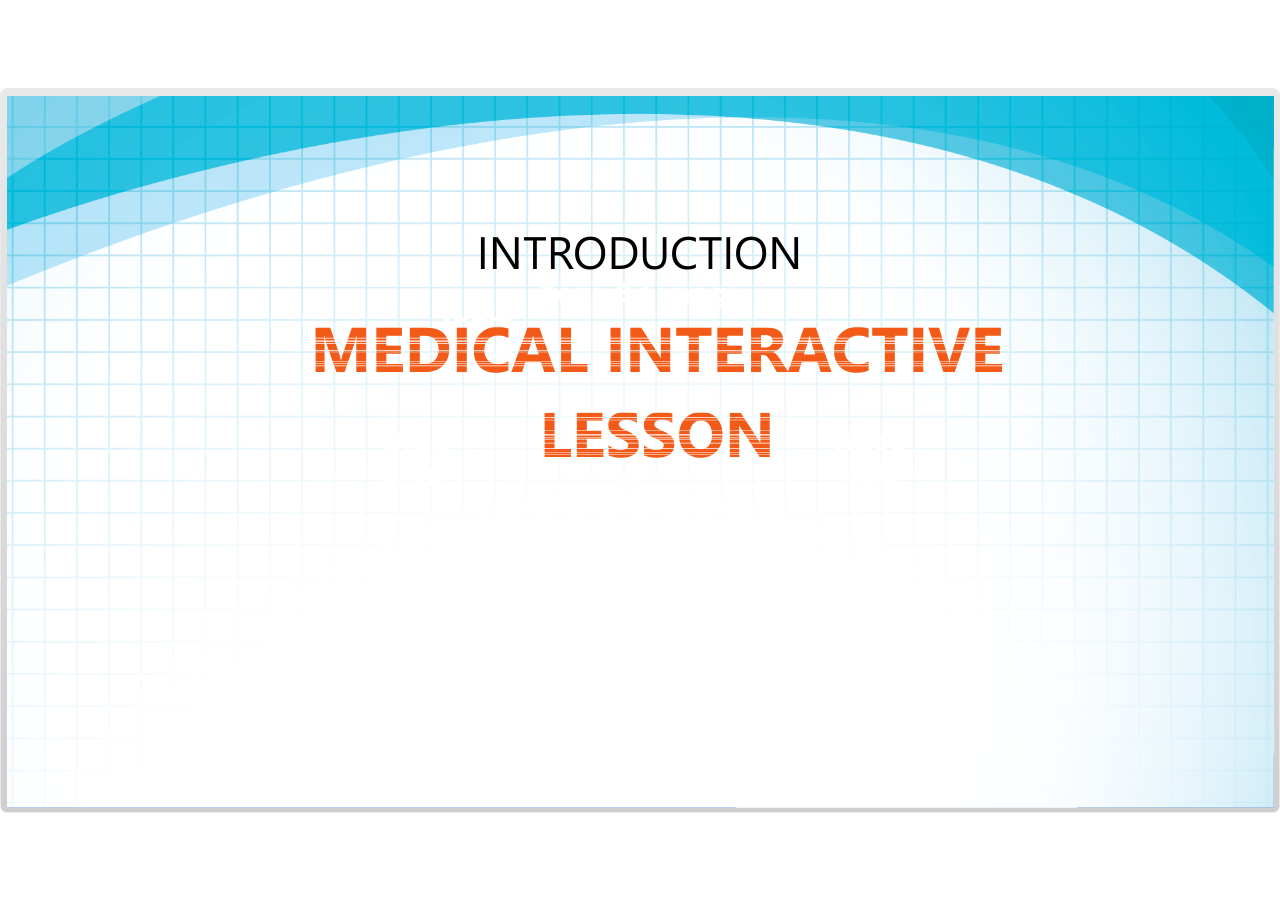
<file: index.html>
<!DOCTYPE html>
<html lang="en-US">
<head>
  <meta charset="utf-8">
  <!-- Created using Storyline 3 - http://www.articulate.com  -->
  <!-- version: 3.10.22406.0 -->
  <title>Medical lesson</title>
  <meta http-equiv="x-ua-compatible" content="IE=edge" />
  <meta name="viewport" content="width=device-width, initial-scale=1.0, user-scalable=no, shrink-to-fit=no, minimal-ui" />
  <meta name="apple-mobile-web-app-capable" content="yes" />
  <style>
    html, body { height: 100%; padding: 0; margin: 0 }
    #app { height: 100%; width: 100%; }
  </style>
  
  <script>window.THREE = { };</script>
</head>
<body style="background: #FFFFFF" class="cs-HTML theme-classic">
  <!-- 360 -->
  <script>!function(e){function n(e,i){return e.test(i)}function i(e){var i=e||navigator.userAgent,o=i.split("[FBAN");if(void 0!==o[1]&&(i=o[0]),this.apple={phone:n(t,i),ipod:n(d,i),tablet:!n(t,i)&&n(s,i),device:n(t,i)||n(d,i)||n(s,i)},this.amazon={phone:n(h,i),tablet:!n(h,i)&&n(a,i),device:n(h,i)||n(a,i)},this.android={phone:n(h,i)||n(b,i),tablet:!n(h,i)&&!n(b,i)&&(n(a,i)||n(r,i)),device:n(h,i)||n(a,i)||n(b,i)||n(r,i)},this.windows={phone:n(l,i),tablet:n(p,i),device:n(l,i)||n(p,i)},this.other={blackberry:n(f,i),blackberry10:n(u,i),opera:n(c,i),firefox:n(A,i),chrome:n(w,i),device:n(f,i)||n(u,i)||n(c,i)||n(A,i)||n(w,i)},this.seven_inch=n(v,i),this.any=this.apple.device||this.android.device||this.windows.device||this.other.device||this.seven_inch,this.phone=this.apple.phone||this.android.phone||this.windows.phone,this.tablet=this.apple.tablet||this.android.tablet||this.windows.tablet,"undefined"==typeof window)return this}function o(){var e=new i;return e.Class=i,e}var t=/iPhone/i,d=/iPod/i,s=/iPad/i,b=/(?=.*\bAndroid\b)(?=.*\bMobile\b)/i,r=/Android/i,h=/(?=.*\bAndroid\b)(?=.*\bSD4930UR\b)/i,a=/(?=.*\bAndroid\b)(?=.*\b(?:KFOT|KFTT|KFJWI|KFJWA|KFSOWI|KFTHWI|KFTHWA|KFAPWI|KFAPWA|KFARWI|KFASWI|KFSAWI|KFSAWA)\b)/i,l=/IEMobile/i,p=/(?=.*\bWindows\b)(?=.*\bARM\b)/i,f=/BlackBerry/i,u=/BB10/i,c=/Opera Mini/i,w=/(CriOS|Chrome)(?=.*\bMobile\b)/i,A=/(?=.*\bFirefox\b)(?=.*\bMobile\b)/i,v=new RegExp("(?:Nexus 7|BNTV250|Kindle Fire|Silk|GT-P1000)","i");"undefined"!=typeof module&&module.exports&&"undefined"==typeof window?module.exports=i:"undefined"!=typeof module&&module.exports&&"undefined"!=typeof window?module.exports=o():"function"==typeof define&&define.amd?define("isMobile",[],e.isMobile=o()):e.isMobile=o()}(this);
    window.isMobile.apple.tablet = window.isMobile.apple.tablet ||
      (navigator.platform === 'MacIntel' && navigator.maxTouchPoints > 1);
    window.isMobile.apple.device = window.isMobile.apple.device || window.isMobile.apple.tablet;
    window.isMobile.tablet = window.isMobile.tablet || window.isMobile.apple.tablet;
    window.isMobile.any = window.isMobile.any || window.isMobile.apple.tablet;
  </script>

  <div id="focus-sink" aria-hidden="true" tabIndex=-1"></div>

  <div id="preso"></div>
  <script>
    window.DS = {};
    window.globals = {
      DATA_PATH_BASE: '',
      HAS_FRAME: true,
      HAS_SLIDE: true,

      lmsPresent: true,
      tinCanPresent: false,
      cmi5Present: false,
      aoSupport: false,
      scale: 'show all',
      captureRc: false,
      browserSize: 'fullscreen',
      bgColor: '#FFFFFF',
      features: '',
      themeName: 'classic',
      preloaderColor: '#FFFFFF',
      suppressAnalytics: false,
      productChannel: 'perpetual',
      publishSource: 'storyline',
      aid: '',
      cid: '871a2f2f-8077-4244-950e-fc8d318c1865',
      playerVersion: '3.10.22406.0',
      maxIosVideoElements: 5,

      
      parseParams: function(qs) {
        if (window.globals.parsedParams != null) {
          return window.globals.parsedParams;
        }
        qs = (qs || window.location.search.substr(1)).split('+').join(' ');
        var params = {},
            tokens,
            re = /[?&]?([^=]+)=([^&]*)/g;

        while (tokens = re.exec(qs)) {
          params[decodeURIComponent(tokens[1]).trim()] =
            decodeURIComponent(tokens[2]).trim();
        }
        window.globals.parsedParams = params;
        return params;
      }

    };

    (function() {

      var classTypes = [ 'desktop', 'mobile', 'phone', 'tablet' ];

      var addDeviceClasses = function(prefix, testObj) {
        var curr, i;
        for (i = 0; i < classTypes.length; i++) {
          curr = classTypes[i];
          if (testObj[curr]) {
            document.body.classList.add(prefix + curr);
          }
        }
      };

      var params = window.globals.parseParams(),
          isDevicePreview = params.devicepreview === '1',
          isPhoneOverride = params.deviceType === 'phone' || (isDevicePreview && params.phone == '1'),
          isTabletOverride = (params.deviceType === 'tablet' || isDevicePreview) && !isPhoneOverride,
          isMobileOverride = isPhoneOverride || isTabletOverride;

      var deviceView = {
        desktop: !window.isMobile.any && !isMobileOverride,
        mobile: window.isMobile.any || isMobileOverride,
        phone: isPhoneOverride || (window.isMobile.phone && !isTabletOverride),
        tablet: isTabletOverride || window.isMobile.tablet
      };

      window.globals.deviceView = deviceView;
      window.isMobile.desktop = !window.isMobile.any;
      window.isMobile.mobile = window.isMobile.any;

      addDeviceClasses('view-', deviceView);

    })();
  </script>
  
  <script src='story_content/user.js' type=text/javascript></script>
  <div class="slide-loader"></div>

  <script type="text/javascript">
    if (window.globals.deviceView.isMobile) { var doc = document, loader = doc.body.querySelector('.slide-loader'); [ 1, 2, 3 ].forEach(function(n) { var d = doc.createElement('div'); d.style.backgroundColor = window.globals.preloaderColor; d.classList.add('mobile-loader-dot'); d.classList.add('dot' + n); loader.appendChild(d); }); }
  </script>

  <div class="mobile-load-title-overlay" style="display: none">
    <div class="mobile-load-title">Medical lesson</div>
  </div>

  <div class="mobile-chrome-warning"></div>

  <script>
    
    if (window.autoSpider && window.vInterfaceObject) {
      document.querySelector('.mobile-load-title-overlay').style.display = 'none';
    }
  </script>

  

  <link rel="stylesheet" href="html5/data/css/output.min.css" data-noprefix />
</body>
<script src="html5/lib/scripts/ds-bootstrap.min.js"></script>
</html>
</file>
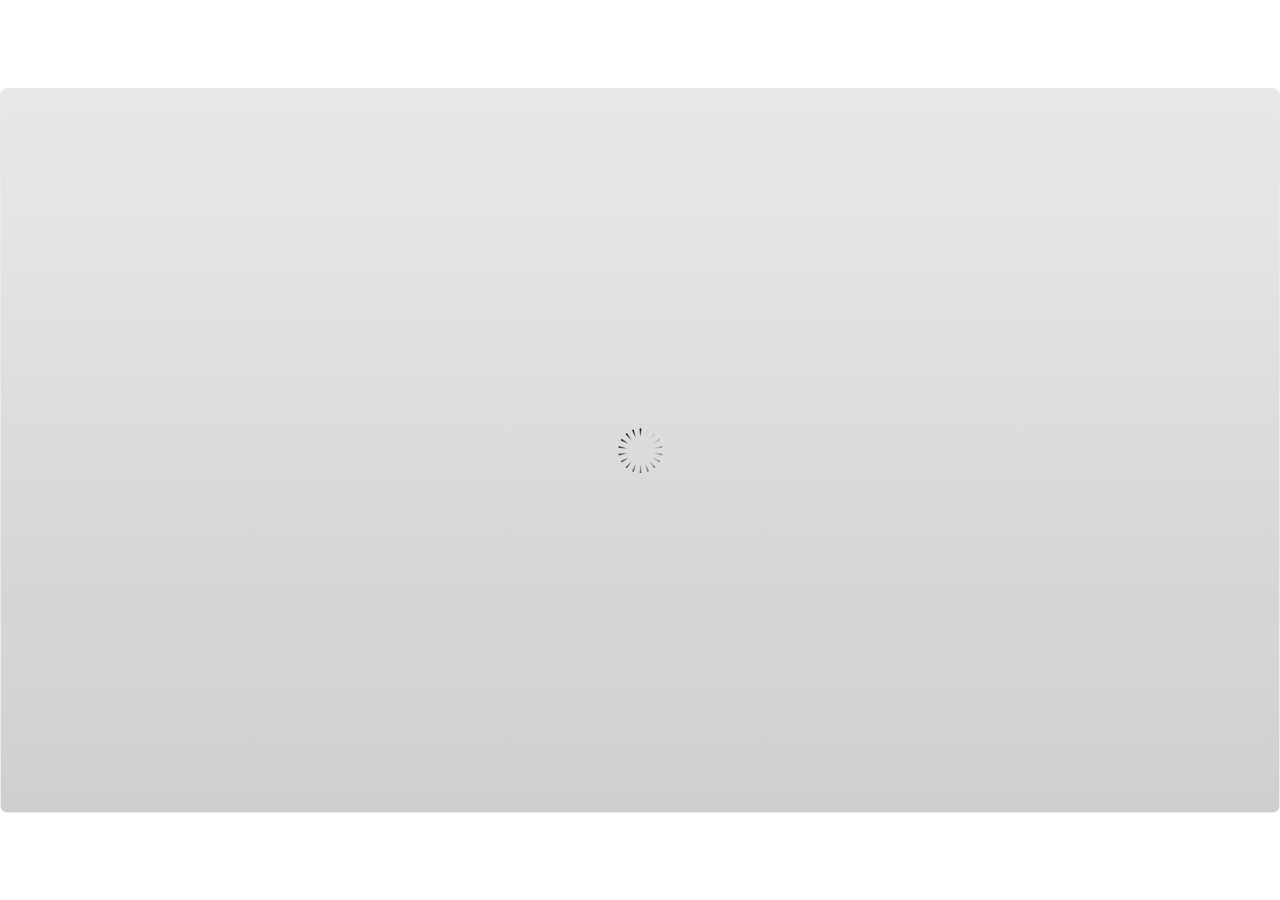
<file: index_lms.html>
<!DOCTYPE html>
<html lang="en-US">
<head>
  <meta charset="utf-8">
  <!-- Created using Storyline 3 - http://www.articulate.com  -->
  <!-- version: 3.10.22406.0 -->
  <title>Medical lesson</title>
  <meta http-equiv="x-ua-compatible" content="IE=edge" />
  <meta name="viewport" content="width=device-width, initial-scale=1.0, user-scalable=no, shrink-to-fit=no, minimal-ui" />
  <meta name="apple-mobile-web-app-capable" content="yes" />
  <style>
    html, body { height: 100%; padding: 0; margin: 0 }
    #app { height: 100%; width: 100%; }
  </style>
  <script src="lms/APIConstants.js" charset="utf-8"></script>
        <script src="lms/Configuration.js" charset="utf-8"></script>
        <script src="lms/UtilityFunctions.js" charset="utf-8"></script>
        <script src="lms/SCORM2004Functions.js" charset="utf-8"></script>
        <script src="lms/SCORMFunctions.js" charset="utf-8"></script>
        <script src="lms/AICCFunctions.js" charset="utf-8"></script>
        <script src="lms/NONEFunctions.js" charset="utf-8"></script>
        <script src="lms/LMSAPI.js" charset="utf-8"></script>
        <script src="lms/API.js" charset="utf-8"></script>

        <script>
          strContentLocation = "story.html";
          window.scormdriver_content = window;
          function LoadContent(){}
        </script>
  <script>window.THREE = { };</script>
</head>
<body style="background: #FFFFFF" class="cs-HTML theme-classic">
  <!-- 360 -->
  <script>!function(e){function n(e,i){return e.test(i)}function i(e){var i=e||navigator.userAgent,o=i.split("[FBAN");if(void 0!==o[1]&&(i=o[0]),this.apple={phone:n(t,i),ipod:n(d,i),tablet:!n(t,i)&&n(s,i),device:n(t,i)||n(d,i)||n(s,i)},this.amazon={phone:n(h,i),tablet:!n(h,i)&&n(a,i),device:n(h,i)||n(a,i)},this.android={phone:n(h,i)||n(b,i),tablet:!n(h,i)&&!n(b,i)&&(n(a,i)||n(r,i)),device:n(h,i)||n(a,i)||n(b,i)||n(r,i)},this.windows={phone:n(l,i),tablet:n(p,i),device:n(l,i)||n(p,i)},this.other={blackberry:n(f,i),blackberry10:n(u,i),opera:n(c,i),firefox:n(A,i),chrome:n(w,i),device:n(f,i)||n(u,i)||n(c,i)||n(A,i)||n(w,i)},this.seven_inch=n(v,i),this.any=this.apple.device||this.android.device||this.windows.device||this.other.device||this.seven_inch,this.phone=this.apple.phone||this.android.phone||this.windows.phone,this.tablet=this.apple.tablet||this.android.tablet||this.windows.tablet,"undefined"==typeof window)return this}function o(){var e=new i;return e.Class=i,e}var t=/iPhone/i,d=/iPod/i,s=/iPad/i,b=/(?=.*\bAndroid\b)(?=.*\bMobile\b)/i,r=/Android/i,h=/(?=.*\bAndroid\b)(?=.*\bSD4930UR\b)/i,a=/(?=.*\bAndroid\b)(?=.*\b(?:KFOT|KFTT|KFJWI|KFJWA|KFSOWI|KFTHWI|KFTHWA|KFAPWI|KFAPWA|KFARWI|KFASWI|KFSAWI|KFSAWA)\b)/i,l=/IEMobile/i,p=/(?=.*\bWindows\b)(?=.*\bARM\b)/i,f=/BlackBerry/i,u=/BB10/i,c=/Opera Mini/i,w=/(CriOS|Chrome)(?=.*\bMobile\b)/i,A=/(?=.*\bFirefox\b)(?=.*\bMobile\b)/i,v=new RegExp("(?:Nexus 7|BNTV250|Kindle Fire|Silk|GT-P1000)","i");"undefined"!=typeof module&&module.exports&&"undefined"==typeof window?module.exports=i:"undefined"!=typeof module&&module.exports&&"undefined"!=typeof window?module.exports=o():"function"==typeof define&&define.amd?define("isMobile",[],e.isMobile=o()):e.isMobile=o()}(this);
    window.isMobile.apple.tablet = window.isMobile.apple.tablet ||
      (navigator.platform === 'MacIntel' && navigator.maxTouchPoints > 1);
    window.isMobile.apple.device = window.isMobile.apple.device || window.isMobile.apple.tablet;
    window.isMobile.tablet = window.isMobile.tablet || window.isMobile.apple.tablet;
    window.isMobile.any = window.isMobile.any || window.isMobile.apple.tablet;
  </script>

  <div id="focus-sink" aria-hidden="true" tabIndex=-1"></div>

  <div id="preso"></div>
  <script>
    window.DS = {};
    window.globals = {
      DATA_PATH_BASE: '',
      HAS_FRAME: true,
      HAS_SLIDE: true,

      lmsPresent: true,
      tinCanPresent: false,
      cmi5Present: false,
      aoSupport: false,
      scale: 'show all',
      captureRc: false,
      browserSize: 'fullscreen',
      bgColor: '#FFFFFF',
      features: '',
      themeName: 'classic',
      preloaderColor: '#FFFFFF',
      suppressAnalytics: false,
      productChannel: 'perpetual',
      publishSource: 'storyline',
      aid: '',
      cid: '871a2f2f-8077-4244-950e-fc8d318c1865',
      playerVersion: '3.10.22406.0',
      maxIosVideoElements: 5,

      
      parseParams: function(qs) {
        if (window.globals.parsedParams != null) {
          return window.globals.parsedParams;
        }
        qs = (qs || window.location.search.substr(1)).split('+').join(' ');
        var params = {},
            tokens,
            re = /[?&]?([^=]+)=([^&]*)/g;

        while (tokens = re.exec(qs)) {
          params[decodeURIComponent(tokens[1]).trim()] =
            decodeURIComponent(tokens[2]).trim();
        }
        window.globals.parsedParams = params;
        return params;
      }

    };

    (function() {

      var classTypes = [ 'desktop', 'mobile', 'phone', 'tablet' ];

      var addDeviceClasses = function(prefix, testObj) {
        var curr, i;
        for (i = 0; i < classTypes.length; i++) {
          curr = classTypes[i];
          if (testObj[curr]) {
            document.body.classList.add(prefix + curr);
          }
        }
      };

      var params = window.globals.parseParams(),
          isDevicePreview = params.devicepreview === '1',
          isPhoneOverride = params.deviceType === 'phone' || (isDevicePreview && params.phone == '1'),
          isTabletOverride = (params.deviceType === 'tablet' || isDevicePreview) && !isPhoneOverride,
          isMobileOverride = isPhoneOverride || isTabletOverride;

      var deviceView = {
        desktop: !window.isMobile.any && !isMobileOverride,
        mobile: window.isMobile.any || isMobileOverride,
        phone: isPhoneOverride || (window.isMobile.phone && !isTabletOverride),
        tablet: isTabletOverride || window.isMobile.tablet
      };

      window.globals.deviceView = deviceView;
      window.isMobile.desktop = !window.isMobile.any;
      window.isMobile.mobile = window.isMobile.any;

      addDeviceClasses('view-', deviceView);

    })();
  </script>
  
  <script src='story_content/user.js' type=text/javascript></script>
  <div class="slide-loader"></div>

  <script type="text/javascript">
    if (window.globals.deviceView.isMobile) { var doc = document, loader = doc.body.querySelector('.slide-loader'); [ 1, 2, 3 ].forEach(function(n) { var d = doc.createElement('div'); d.style.backgroundColor = window.globals.preloaderColor; d.classList.add('mobile-loader-dot'); d.classList.add('dot' + n); loader.appendChild(d); }); }
  </script>

  <div class="mobile-load-title-overlay" style="display: none">
    <div class="mobile-load-title">Medical lesson</div>
  </div>

  <div class="mobile-chrome-warning"></div>

  <script>
    
    if (window.autoSpider && window.vInterfaceObject) {
      document.querySelector('.mobile-load-title-overlay').style.display = 'none';
    }
  </script>

  <iframe name="AICCComm" src="lms/AICCComm.html" style="display:none;"></iframe>
        <iframe name="rusticisoftware_aicc_results" src="lms/blank.html" style="display:none;"></iframe>
        <iframe name="NothingFrame" src="lms/blank.html" style="display:none;"></iframe>

  <link rel="stylesheet" href="html5/data/css/output.min.css" data-noprefix />
</body>
<script src="html5/lib/scripts/ds-bootstrap.min.js"></script>
</html>
</file>
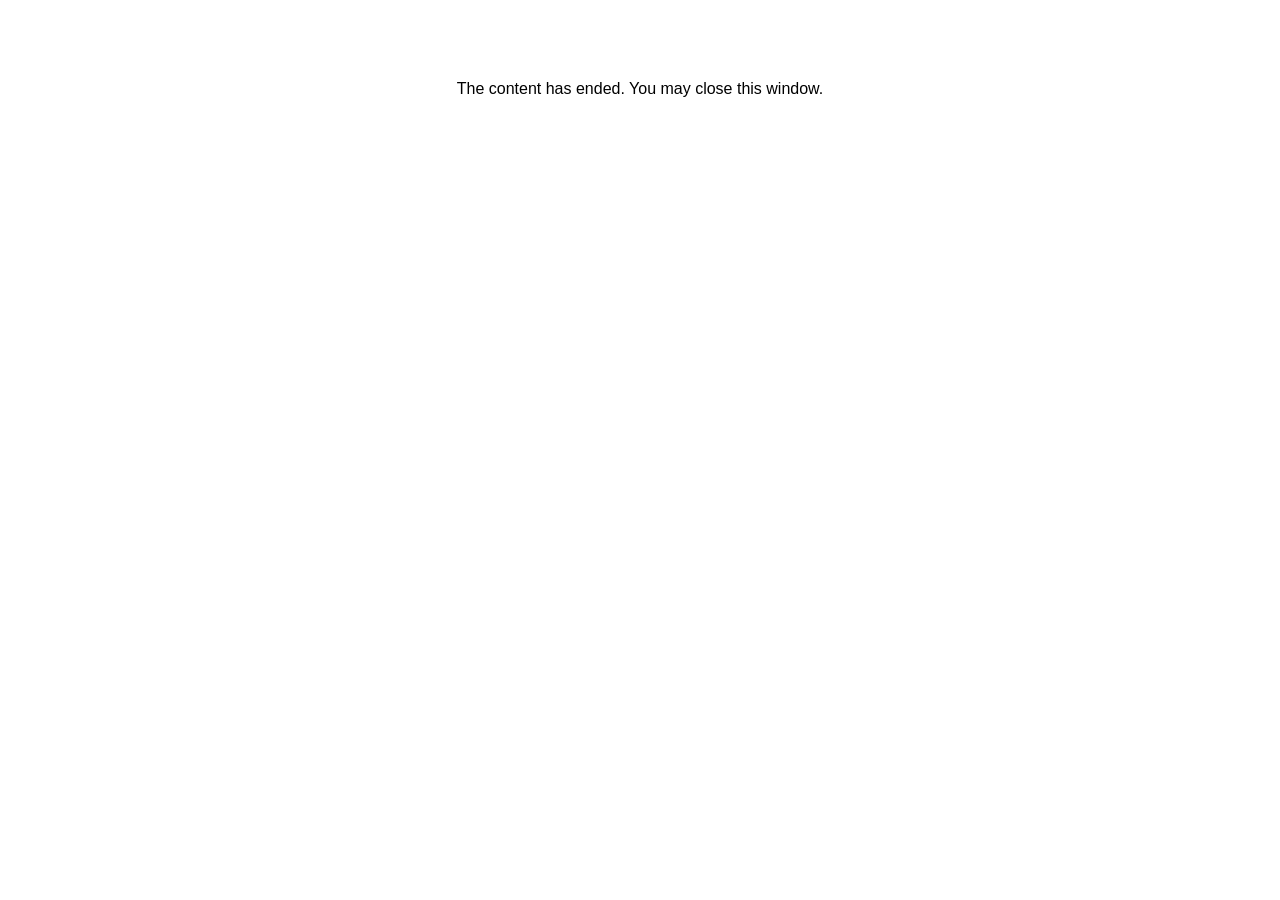
<file: lms/goodbye.html>
<html><body bgcolor="#ffffff">
<center>
<br><br><br><br><font face="Open Sans, articulate, tahoma, arial" size="3" color: "#333333">
The content has ended. You may close this window.
</font>
</center>
</body></html>
</file>
<file: html5/data/css/output.min.css>
@font-face {
  font-family: 'Open SansBold CharsBold10E4AA43';
  src: url('[data-uri]');
  font-style: normal;
  font-weight: normal;
}
@font-face {
  font-family: 'Open Sans Charset1_ 6k159710593';
  src: url('[data-uri]');
  font-style: normal;
  font-weight: normal;
}
@font-face {
  font-family: 'Segoe UIBold CharseBold9619F68A';
  src: url('[data-uri]');
  font-style: normal;
  font-weight: normal;
}
@font-face {
  font-family: 'Segoe UI Charset1_ 5ZbG11533A3F';
  src: url('[data-uri]');
  font-style: normal;
  font-weight: normal;
}
@font-face {
  font-family: 'Arial Charset1_ 66vXnDuCBD16F32';
  src: url('[data-uri]');
  font-style: normal;
  font-weight: normal;
}
@font-face {
  font-family: 'Open SansBoldItalItalic38B55252';
  src: url('[data-uri]');
  font-style: normal;
  font-weight: normal;
}
@font-face {
  font-family: 'Segoe UI Semibold Cbold3E0DE6C3';
  src: url('[data-uri]');
  font-style: normal;
  font-weight: normal;
}
@font-face {
  font-family: 'Articulate Charset1_ 6081D82549';
  src: url('[data-uri]');
  font-style: normal;
  font-weight: normal;
}
@font-face {
  font-family: 'Open SansItalic CItalic4FA13ACF';
  src: url('[data-uri]');
  font-style: normal;
  font-weight: normal;
}
@font-face {
  font-family: 'Open SansBold CharsBoldE47A47C6';
  src: url('[data-uri]');
  font-style: normal;
  font-weight: normal;
}
.cs-npnxnanbnsnfns00000000001 .cs-infopanel  {
  box-shadow: 0 1px 0 rgba(184, 184, 184, 1);
  background: rgba(255, 255, 255, 1);
}
.cs-npnxnanbnsnfns00000000001 .cs-infopanel .cs-link {
  color: rgba(124, 34, 128, 1);
}
.cs-npnxnanbnsnfns00000000001 .cs-infopanel .cs-link:hover {
  color: rgba(0, 0, 238, 1);
}
.cs-npnxnanbnsnfns00000000001 .cs-infopanel .cs-name {
  color: rgba(68, 68, 68, 1);
}
.cs-npnxnanbnsnfns00000000001 .cs-infopanel .cs-title {
  color: rgba(153, 153, 153, 1);
}
.cs-npnxnanbnsnfns00000000001 .cs-infopanelpopup  {
  box-shadow: 0 1px 0 rgba(184, 184, 184, 1);
  background: linear-gradient(180deg, rgba(233, 233, 233, 1) 0%, rgba(207, 207, 207, 1) 100%);
}
.cs-npnxnanbnsnfns00000000001 .cs-infopanelpopup .cs-link {
  color: rgba(124, 34, 128, 1);
}
.cs-npnxnanbnsnfns00000000001 .cs-infopanelpopup .cs-link:hover {
  color: rgba(0, 0, 238, 1);
}
.cs-npnxnanbnsnfns00000000001 .cs-infopanelpopup .cs-name {
  color: rgba(68, 68, 68, 1);
}
.cs-npnxnanbnsnfns00000000001 .cs-infopanelpopup .cs-bio {
  color: rgba(153, 153, 153, 1);
}
.cs-npnxnanbnsnfns00000000001 .cs-timer  {
  color: rgba(85, 85, 85, 1);
}
.cs-npnxnanbnsnfns00000000001 .cs-duration stop:first-child {
  stop-color: rgba(0, 215, 255, 1);
}
.cs-npnxnanbnsnfns00000000001 .cs-duration stop:last-child {
  stop-color: rgba(0, 171, 255, 1);
}
.cs-npnxnanbnsnfns00000000001 .cs-elapsed stop:first-child {
  stop-color: rgba(254, 227, 71, 1);
}
.cs-npnxnanbnsnfns00000000001 .cs-elapsed stop:last-child {
  stop-color: rgba(252, 204, 42, 1);
}
.cs-npnxnanbnsnfns00000000001 .cs-timer .cs-pie .cs-innerstroke {
  stroke: rgba(199, 199, 199, 1);
}
.cs-npnxnanbnsnfns00000000001 .cs-timer .cs-pie .cs-innerborder {
  stroke: rgba(255, 255, 255, 1);
}
.cs-npnxnanbnsnfns00000000001 .cs-window  {
  box-shadow: 0 8px 5px rgba(0, 0, 0, 0.2);
  border-color: rgba(234, 234, 234, 1);
  background: rgba(243, 243, 243, 1);
  color: rgba(85, 85, 85, 1);
}
.cs-npnxnanbnsnfns00000000001 .cs-window .cs-diva {
  border-color: rgba(247, 247, 247, 1);
}
.cs-npnxnanbnsnfns00000000001 .cs-window .cs-divb {
  border-color: rgba(211, 211, 211, 1);
}
.cs-npnxnanbnsnfns00000000001 .cs-editor .cs-editor-slide {
  color: rgba(85, 85, 85, 1);
}
.cs-npnxnanbnsnfns00000000001 .cs-editor .cs-editor-html {
  color: rgba(68, 68, 68, 1);
}
.cs-npnxnanbnsnfns00000000001 .cs-editor .cs-editor-button {
  text-shadow: 0 1px 0 rgba(240, 240, 240, 1);
  color: rgba(53, 53, 53, 1);
  border-color: rgba(177, 177, 177, 1);
  background: linear-gradient(180deg, rgba(245, 245, 245, 1) 0%, rgba(199, 199, 199, 1) 100%);
}
.cs-npnxnanbnsnfns00000000001 .cs-editor .cs-editor-button:hover {
  background: linear-gradient(180deg, rgba(242, 242, 242, 1) 0%, rgba(175, 175, 175, 1) 100%);
}
.cs-npnxnanbnsnfns00000000001 .cs-editor .cs-editor-button:active {
  background: linear-gradient(180deg, rgba(199, 199, 199, 1) 0%, rgba(244, 244, 244, 1) 100%);
}
.cs-npnxnanbnsnfns00000000001 .cs-listitem  {
  color: rgba(53, 53, 53, 1);
  border-color: rgba(223, 223, 223, 1);
}
.cs-npnxnanbnsnfns00000000001 .cs-listitem.cs-viewed {
  color: rgba(144, 144, 144, 1);
}
.cs-npnxnanbnsnfns00000000001 .cs-listitem.cs-selected {
  color: rgba(53, 53, 53, 1);
  background: rgba(192, 226, 241, 1);
}
.cs-npnxnanbnsnfns00000000001 .cs-listitem.cs-selected:hover {
  background: rgba(192, 226, 241, 1);
}
.cs-npnxnanbnsnfns00000000001 .cs-listitem.cs-selected.hover {
  background: rgba(192, 226, 241, 1);
}
.cs-npnxnanbnsnfns00000000001 .cs-listitem.cs-selected:focus {
  background: rgba(192, 226, 241, 1);
}
.cs-npnxnanbnsnfns00000000001 .cs-listitem .cs-icon-carrot {
  fill: rgba(53, 53, 53, 1);
}
.cs-npnxnanbnsnfns00000000001 .cs-listitem .cs-icon-carrot .cs-shadow {
  fill: rgba(255, 255, 255, 1);
}
.cs-npnxnanbnsnfns00000000001 .cs-listitem:hover {
  background: rgba(230, 230, 230, 1);
}
.cs-npnxnanbnsnfns00000000001 .cs-listitem.hover {
  background: rgba(230, 230, 230, 1);
}
.cs-npnxnanbnsnfns00000000001 .cs-listitem:focus {
  background: rgba(230, 230, 230, 1);
}
.cs-npnxnanbnsnfns00000000001 .cs-glossary  {
  color: rgba(53, 53, 53, 1);
}
.cs-npnxnanbnsnfns00000000001 .cs-glossary .cs-scrolling-panel {
  background: rgba(231, 231, 231, 1);
}
.cs-npnxnanbnsnfns00000000001 .cs-glossary .cs-term.cs-selected .cs-choice-list-trigger {
  color: rgba(53, 53, 53, 1);
  background: rgba(192, 226, 241, 1);
}
.cs-npnxnanbnsnfns00000000001 .cs-glossary .cs-term.cs-selected .cs-choice-list-trigger:focus {
  color: rgba(53, 53, 53, 1);
  background: rgba(192, 226, 241, 1);
}
.cs-npnxnanbnsnfns00000000001 .cs-glossary .cs-term:hover .cs-choice-list-trigger {
  background: rgba(230, 230, 230, 1);
}
.cs-npnxnanbnsnfns00000000001 .cs-glossary .cs-term.hover .cs-choice-list-trigger {
  background: rgba(230, 230, 230, 1);
}
.cs-npnxnanbnsnfns00000000001 .cs-glossary .cs-term .cs-choice-list-trigger:focus {
  background: rgba(230, 230, 230, 1);
}
.cs-npnxnanbnsnfns00000000001 .cs-glossary .cs-diva {
  border-color: rgba(226, 226, 226, 1);
}
.cs-npnxnanbnsnfns00000000001 .cs-glossary .cs-divb {
  border-color: rgba(226, 226, 226, 1);
}
.cs-npnxnanbnsnfns00000000001 .cs-glossary .cs-divc {
  border-color: rgba(250, 250, 250, 1);
}
.cs-npnxnanbnsnfns00000000001 .cs-glossary .cs-heading {
  color: rgba(68, 68, 68, 1);
}
.cs-npnxnanbnsnfns00000000001 .cs-resource .cs-separator {
  border-color: rgba(224, 224, 224, 1);
}
.cs-npnxnanbnsnfns00000000001 .cs-outline  {
  color: rgba(68, 68, 68, 1);
}
.cs-npnxnanbnsnfns00000000001 .cs-outline .cs-diva {
  border-color: rgba(198, 198, 198, 1);
}
.cs-npnxnanbnsnfns00000000001 .cs-outline .cs-divb {
  border-color: rgba(249, 249, 249, 1);
}
.cs-npnxnanbnsnfns00000000001 .cs-outline .cs-divc {
  border-color: rgba(225, 225, 225, 1);
}
.cs-npnxnanbnsnfns00000000001 .cs-outline .cs-search-filter:hover {
  color: rgba(0, 0, 238, 1);
}
.cs-npnxnanbnsnfns00000000001 .cs-outline .cs-search-filter.hover {
  color: rgba(0, 0, 238, 1);
}
.cs-npnxnanbnsnfns00000000001 .cs-transcript  {
  color: rgba(68, 68, 68, 1);
}
.cs-npnxnanbnsnfns00000000001 .cs-transcript .cs-div {
  border-color: rgba(225, 225, 225, 1);
}
.cs-npnxnanbnsnfns00000000001 .cs-tabs:not(.topmenu-item) {
  color: rgba(85, 85, 85, 1);
}
.cs-npnxnanbnsnfns00000000001 .cs-tabs .cs-inner-button:not(.topmenu-item) {
  text-shadow: 0 1px 0 rgba(240, 240, 240, 1);
}
.cs-npnxnanbnsnfns00000000001 .cs-tabs:hover:not(.topmenu-item) {
  color: rgba(51, 51, 51, 1);
}
.cs-npnxnanbnsnfns00000000001 .cs-tabs.cs-selected {
  background: rgba(243, 243, 243, 1);
  color: rgba(51, 51, 51, 1);
}
.cs-npnxnanbnsnfns00000000001 .cs-seekcontrol  {
  background: linear-gradient(180deg, rgba(245, 245, 245, 1) 0%, rgba(199, 199, 199, 1) 100%);
  border-color: rgba(177, 177, 177, 1);
}
.cs-npnxnanbnsnfns00000000001 .cs-seekcontrol .cs-button:hover .cs-icon {
  fill: rgba(85, 85, 85, 1);
}
.cs-npnxnanbnsnfns00000000001 .cs-seekcontrol .cs-button.hover .cs-icon {
  fill: rgba(85, 85, 85, 1);
}
.cs-npnxnanbnsnfns00000000001 .cs-seekcontrol .cs-button .cs-icon-shadow {
  fill: rgba(240, 240, 240, 1);
}
.cs-npnxnanbnsnfns00000000001 .cs-seekcontrol .cs-button .cs-icon {
  fill: rgba(45, 45, 45, 1);
}
.cs-npnxnanbnsnfns00000000001 .cs-seekcontrol .cs-seek .cs-fill {
  background: rgba(255, 255, 255, 1);
}
.cs-npnxnanbnsnfns00000000001 .cs-seekcontrol .cs-seek {
  background: rgba(231, 231, 231, 1);
  border-color: rgba(184, 184, 184, 1);
}
.cs-npnxnanbnsnfns00000000001 .cs-searchinput .cs-input {
  color: rgba(138, 138, 138, 1);
  border-color: rgba(173, 173, 173, 1);
  background: rgba(223, 223, 223, 1);
}
.cs-npnxnanbnsnfns00000000001 .cs-searchinput .cs-input:focus {
  color: rgba(51, 51, 51, 1);
  background: rgba(250, 250, 250, 1);
}
.cs-npnxnanbnsnfns00000000001 .cs-searchinput .cs-input:hover {
  box-shadow: inset 0 0 1px 0 rgba(107, 248, 255, 1);
}
.cs-npnxnanbnsnfns00000000001 .cs-searchinput .cs-input.hover {
  box-shadow: inset 0 0 1px 0 rgba(107, 248, 255, 1);
}
.cs-npnxnanbnsnfns00000000001 .cs-searchinput .cs-button .cs-icon {
  fill: rgba(138, 138, 138, 1);
}
.cs-npnxnanbnsnfns00000000001 .cs-searchinput .cs-button:hover {
  fill: linear-gradient(180deg, rgba(245, 245, 245, 1) 0%, rgba(199, 199, 199, 1) 100%);
}
.cs-npnxnanbnsnfns00000000001 .cs-searchinput .cs-button.hover {
  fill: linear-gradient(180deg, rgba(245, 245, 245, 1) 0%, rgba(199, 199, 199, 1) 100%);
}
.cs-npnxnanbnsnfns00000000001 .cs-menu  {
  box-shadow: 0 1px 0 rgba(184, 184, 184, 1);
  background: rgba(243, 243, 243, 1);
}
.cs-npnxnanbnsnfns00000000001 .cs-topmenu-item.active .cs-tab {
  background: rgba(243, 243, 243, 1);
}
.cs-npnxnanbnsnfns00000000001 .cs-logo  {
  box-shadow: 0 1px 0 rgba(184, 184, 184, 1);
  background: rgba(255, 255, 255, 1);
}
.cs-npnxnanbnsnfns00000000001 .cs-checkbox  {
  color: rgba(68, 68, 68, 1);
}
.cs-npnxnanbnsnfns00000000001 .cs-checkbox:hover {
  border-color: rgba(107, 248, 255, 1);
}
.cs-npnxnanbnsnfns00000000001 .cs-checkbox.hover {
  border-color: rgba(107, 248, 255, 1);
}
.cs-npnxnanbnsnfns00000000001 .cs-checkbox .cs-box {
  color: rgba(255, 255, 255, 1);
  border-color: rgba(184, 184, 184, 1);
}
.cs-npnxnanbnsnfns00000000001 .cs-checkbox .cs-box:checked::after {
  color: rgba(51, 204, 0, 1);
}
.cs-npnxnanbnsnfns00000000001 .cs-button  {
  text-shadow: 0 1px 0 rgba(240, 240, 240, 1);
  color: rgba(53, 53, 53, 1);
  border-color: rgba(177, 177, 177, 1);
  background: linear-gradient(180deg, rgba(245, 245, 245, 1) 0%, rgba(199, 199, 199, 1) 100%);
  box-shadow: 0 1px 0 rgba(207, 207, 207, 1);
}
.cs-npnxnanbnsnfns00000000001 .cs-button .cs-icon {
  fill: rgba(53, 53, 53, 1);
}
.cs-npnxnanbnsnfns00000000001 .cs-button .cs-icon-shadow {
  fill: rgba(240, 240, 240, 1);
}
.cs-npnxnanbnsnfns00000000001 .cs-button:hover {
  background: linear-gradient(180deg, rgba(242, 242, 242, 1) 0%, rgba(175, 175, 175, 1) 100%);
}
.cs-npnxnanbnsnfns00000000001 .cs-button.hover {
  background: linear-gradient(180deg, rgba(242, 242, 242, 1) 0%, rgba(175, 175, 175, 1) 100%);
}
.cs-npnxnanbnsnfns00000000001 .cs-button:active {
  background: linear-gradient(180deg, rgba(199, 199, 199, 1) 0%, rgba(244, 244, 244, 1) 100%);
}
.cs-npnxnanbnsnfns00000000001 .cs-button.cs-disabled:hover {
  background: linear-gradient(180deg, rgba(245, 245, 245, 1) 0%, rgba(199, 199, 199, 1) 100%);
}
.cs-npnxnanbnsnfns00000000001 .cs-button.cs-disabled.hover {
  background: linear-gradient(180deg, rgba(245, 245, 245, 1) 0%, rgba(199, 199, 199, 1) 100%);
}
.cs-npnxnanbnsnfns00000000001 .cs-button.cs-disabled:active {
  background: linear-gradient(180deg, rgba(245, 245, 245, 1) 0%, rgba(199, 199, 199, 1) 100%);
}
.cs-npnxnanbnsnfns00000000001 .cs-button.cs-volume:hover {
  background: linear-gradient(180deg, rgba(245, 245, 245, 1) 0%, rgba(199, 199, 199, 1) 100%);
}
.cs-npnxnanbnsnfns00000000001 .cs-button.cs-volume.hover {
  background: linear-gradient(180deg, rgba(245, 245, 245, 1) 0%, rgba(199, 199, 199, 1) 100%);
}
.cs-npnxnanbnsnfns00000000001 .cs-button.cs-volume:active {
  background: linear-gradient(180deg, rgba(245, 245, 245, 1) 0%, rgba(199, 199, 199, 1) 100%);
}
.cs-npnxnanbnsnfns00000000001.cs-base  {
  color: rgba(85, 85, 85, 1);
  border-color: rgba(233, 233, 233, 1);
  background: linear-gradient(180deg, rgba(233, 233, 233, 1) 0%, rgba(207, 207, 207, 1) 100%);
}
.cs-npnxnanbnsnfns00000000001.cs-base .cs-separator .cs-diva {
  background: rgba(211, 211, 211, 1);
}
.cs-npnxnanbnsnfns00000000001.cs-base .cs-separator .cs-divb {
  background: rgba(247, 247, 247, 1);
}
.cs-npnxnanbnsnfns00000000001.cs-base .cs-topmenu-item.active .cs-tab {
  border-color: rgba(211, 211, 211, 1);
}
.cs-npnxnanbnsnfns00000000001.cs-base .cs-topmenu-item.active .cs-panel {
  border-color: rgba(211, 211, 211, 1);
}
.cs-npnxnanbnsnfns00000000001.cs-base .cs-left {
  background: linear-gradient(180deg, rgba(219, 219, 219, 1) 0%, rgba(195, 195, 195, 1) 100%);
}
.cs-npnxnanbnsnfns00000000001.cs-base .cs-area-primary .cs-slide-container {
  background: linear-gradient(180deg, rgba(233, 233, 233, 1) 0%, rgba(207, 207, 207, 1) 100%);
}
.cs-npnxnanbnsnfns00000000001 .cs-volume::-moz-range-thumb {
  border-color: rgba(165, 165, 165, 1);
  box-shadow: inset 0 0 1px 0 rgba(212, 212, 212, 1);
  background: rgba(200, 200, 200, 1);
}
.cs-npnxnanbnsnfns00000000001 .cs-volume::-ms-thumb {
  border-color: rgba(165, 165, 165, 1);
  box-shadow: inset 0 0 1px 0 rgba(212, 212, 212, 1);
  background: rgba(200, 200, 200, 1);
}
.cs-npnxnanbnsnfns00000000001 .cs-volume::-webkit-slider-thumb {
  border-color: rgba(165, 165, 165, 1);
  box-shadow: inset 0 0 1px 0 rgba(212, 212, 212, 1);
  background: rgba(200, 200, 200, 1);
}
.cs-npnxnanbnsnfns00000000001 .cs-volume::-moz-range-track {
  border-color: rgba(242, 242, 242, 1);
  background: linear-gradient(180deg, rgba(188, 188, 188, 1) 0%, rgba(188, 188, 188, 1) 50.196%, rgba(195, 195, 195, 1) 100%);
}
.cs-npnxnanbnsnfns00000000001 .cs-volume::-ms-track {
  border-color: rgba(242, 242, 242, 1);
  background: linear-gradient(180deg, rgba(188, 188, 188, 1) 0%, rgba(188, 188, 188, 1) 50.196%, rgba(195, 195, 195, 1) 100%);
}
.cs-npnxnanbnsnfns00000000001 .cs-volume::-webkit-slider-runnable-track {
  border-color: rgba(242, 242, 242, 1);
  background: linear-gradient(180deg, rgba(188, 188, 188, 1) 0%, rgba(188, 188, 188, 1) 50.196%, rgba(195, 195, 195, 1) 100%);
}
body.show-focus .tab-focus-box {
  border-color: rgba(255, 255, 0, 1);
}
.skipnav {
  border-color: rgba(255, 255, 0, 1);
}
.fn-npnxnanbsnfns00000000001 {
  font-family: 'Open SansD6FFC9F9';
  -webkit-font-variant-ligatures: no-common-ligatures;
  font-variant-ligatures: no-common-ligatures;
}
.fn-pxabnsnfns00000000001 {
  font-family: 'Open SansD6FFC9F9';
  -webkit-font-variant-ligatures: no-common-ligatures;
  font-variant-ligatures: no-common-ligatures;
}
.fn-npxnabnsnfns00000000001 {
  font-family: 'Open SansD6FFC9F9';
  -webkit-font-variant-ligatures: no-common-ligatures;
  font-variant-ligatures: no-common-ligatures;
}
.fn-npnxnanbnsnfns00000000001 {
  font-family: 'Open SansD6FFC9F9';
  -webkit-font-variant-ligatures: no-common-ligatures;
  font-variant-ligatures: no-common-ligatures;
}
.fn-pxabnsnfns00000000000 {
  font-family: 'Open SansD6FFC9F9';
  -webkit-font-variant-ligatures: no-common-ligatures;
  font-variant-ligatures: no-common-ligatures;
}
@font-face {
  font-family: 'Open SansD6FFC9F9';
  src: url('[data-uri]');
  font-style: normal;
  font-weight: bold;
}
@font-face {
  font-family: 'Open SansD6FFC9F9';
  src: url('[data-uri]');
  font-style: normal;
  font-weight: normal;
}
.cs-InvalidPromptSlide .cs-5gjvdh72uT9-InvalidPromptSlide-btn0 {
  color: rgba(53, 53, 53, 1);
  border-color: rgba(177, 177, 177, 1);
  background: linear-gradient(180deg, rgba(245, 245, 245, 1) 0%, rgba(199, 199, 199, 1) 100%);
  text-shadow: 0 1px 0 rgba(240, 240, 240, 1);
}
.cs-InvalidPromptSlide .cs-5gjvdh72uT9-InvalidPromptSlide-btn0 .cs-html {
  color: rgba(68, 68, 68, 1);
}
.cs-InvalidPromptSlide .cs-5gjvdh72uT9-InvalidPromptSlide-btn0 .cs-slide {
  border-color: rgba(85, 85, 85, 1);
}
.cs-InvalidPromptSlide .cs-5gjvdh72uT9-InvalidPromptSlide-btn0:hover {
  background: linear-gradient(180deg, rgba(242, 242, 242, 1) 0%, rgba(175, 175, 175, 1) 100%);
}
.cs-InvalidPromptSlide .cs-5gjvdh72uT9-InvalidPromptSlide-btn0:active {
  background: linear-gradient(180deg, rgba(199, 199, 199, 1) 0%, rgba(244, 244, 244, 1) 100%);
}
.cs-PrintPromptSlide .cs-5gjvdh72uT9-PrintPromptSlide-btn0 {
  color: rgba(53, 53, 53, 1);
  border-color: rgba(177, 177, 177, 1);
  background: linear-gradient(180deg, rgba(245, 245, 245, 1) 0%, rgba(199, 199, 199, 1) 100%);
  text-shadow: 0 1px 0 rgba(240, 240, 240, 1);
}
.cs-PrintPromptSlide .cs-5gjvdh72uT9-PrintPromptSlide-btn0 .cs-html {
  color: rgba(68, 68, 68, 1);
}
.cs-PrintPromptSlide .cs-5gjvdh72uT9-PrintPromptSlide-btn0 .cs-slide {
  border-color: rgba(85, 85, 85, 1);
}
.cs-PrintPromptSlide .cs-5gjvdh72uT9-PrintPromptSlide-btn0:hover {
  background: linear-gradient(180deg, rgba(242, 242, 242, 1) 0%, rgba(175, 175, 175, 1) 100%);
}
.cs-PrintPromptSlide .cs-5gjvdh72uT9-PrintPromptSlide-btn0:active {
  background: linear-gradient(180deg, rgba(199, 199, 199, 1) 0%, rgba(244, 244, 244, 1) 100%);
}
.cs-ScrollPromptSlide .cs-5gjvdh72uT9-ScrollPromptSlide-btn0 {
  color: rgba(53, 53, 53, 1);
  border-color: rgba(177, 177, 177, 1);
  background: linear-gradient(180deg, rgba(245, 245, 245, 1) 0%, rgba(199, 199, 199, 1) 100%);
  text-shadow: 0 1px 0 rgba(240, 240, 240, 1);
}
.cs-ScrollPromptSlide .cs-5gjvdh72uT9-ScrollPromptSlide-btn0 .cs-html {
  color: rgba(68, 68, 68, 1);
}
.cs-ScrollPromptSlide .cs-5gjvdh72uT9-ScrollPromptSlide-btn0 .cs-slide {
  border-color: rgba(85, 85, 85, 1);
}
.cs-ScrollPromptSlide .cs-5gjvdh72uT9-ScrollPromptSlide-btn0:hover {
  background: linear-gradient(180deg, rgba(242, 242, 242, 1) 0%, rgba(175, 175, 175, 1) 100%);
}
.cs-ScrollPromptSlide .cs-5gjvdh72uT9-ScrollPromptSlide-btn0:active {
  background: linear-gradient(180deg, rgba(199, 199, 199, 1) 0%, rgba(244, 244, 244, 1) 100%);
}
.cs-ResumePromptSlide .cs-5gjvdh72uT9-ResumePromptSlide-btn0 {
  color: rgba(53, 53, 53, 1);
  border-color: rgba(177, 177, 177, 1);
  background: linear-gradient(180deg, rgba(245, 245, 245, 1) 0%, rgba(199, 199, 199, 1) 100%);
  text-shadow: 0 1px 0 rgba(240, 240, 240, 1);
}
.cs-ResumePromptSlide .cs-5gjvdh72uT9-ResumePromptSlide-btn0 .cs-html {
  color: rgba(68, 68, 68, 1);
}
.cs-ResumePromptSlide .cs-5gjvdh72uT9-ResumePromptSlide-btn0 .cs-slide {
  border-color: rgba(85, 85, 85, 1);
}
.cs-ResumePromptSlide .cs-5gjvdh72uT9-ResumePromptSlide-btn0:hover {
  background: linear-gradient(180deg, rgba(242, 242, 242, 1) 0%, rgba(175, 175, 175, 1) 100%);
}
.cs-ResumePromptSlide .cs-5gjvdh72uT9-ResumePromptSlide-btn0:active {
  background: linear-gradient(180deg, rgba(199, 199, 199, 1) 0%, rgba(244, 244, 244, 1) 100%);
}
.cs-ResumePromptSlide .cs-5gjvdh72uT9-ResumePromptSlide-btn1 {
  color: rgba(53, 53, 53, 1);
  border-color: rgba(177, 177, 177, 1);
  background: linear-gradient(180deg, rgba(245, 245, 245, 1) 0%, rgba(199, 199, 199, 1) 100%);
  text-shadow: 0 1px 0 rgba(240, 240, 240, 1);
}
.cs-ResumePromptSlide .cs-5gjvdh72uT9-ResumePromptSlide-btn1 .cs-html {
  color: rgba(68, 68, 68, 1);
}
.cs-ResumePromptSlide .cs-5gjvdh72uT9-ResumePromptSlide-btn1 .cs-slide {
  border-color: rgba(85, 85, 85, 1);
}
.cs-ResumePromptSlide .cs-5gjvdh72uT9-ResumePromptSlide-btn1:hover {
  background: linear-gradient(180deg, rgba(242, 242, 242, 1) 0%, rgba(175, 175, 175, 1) 100%);
}
.cs-ResumePromptSlide .cs-5gjvdh72uT9-ResumePromptSlide-btn1:active {
  background: linear-gradient(180deg, rgba(199, 199, 199, 1) 0%, rgba(244, 244, 244, 1) 100%);
}
.cs-ExternalInterfaceErrorSlide .cs-buttonOK {
  color: rgba(53, 53, 53, 1);
  border-color: rgba(177, 177, 177, 1);
  background: linear-gradient(180deg, rgba(245, 245, 245, 1) 0%, rgba(199, 199, 199, 1) 100%);
  text-shadow: 0 1px 0 rgba(240, 240, 240, 1);
}
.cs-ExternalInterfaceErrorSlide .cs-buttonOK .cs-html {
  color: rgba(68, 68, 68, 1);
}
.cs-ExternalInterfaceErrorSlide .cs-buttonOK .cs-slide {
  border-color: rgba(85, 85, 85, 1);
}
.cs-ExternalInterfaceErrorSlide .cs-buttonOK:hover {
  background: linear-gradient(180deg, rgba(242, 242, 242, 1) 0%, rgba(175, 175, 175, 1) 100%);
}
.cs-ExternalInterfaceErrorSlide .cs-buttonOK:active {
  background: linear-gradient(180deg, rgba(199, 199, 199, 1) 0%, rgba(244, 244, 244, 1) 100%);
}
</file>
